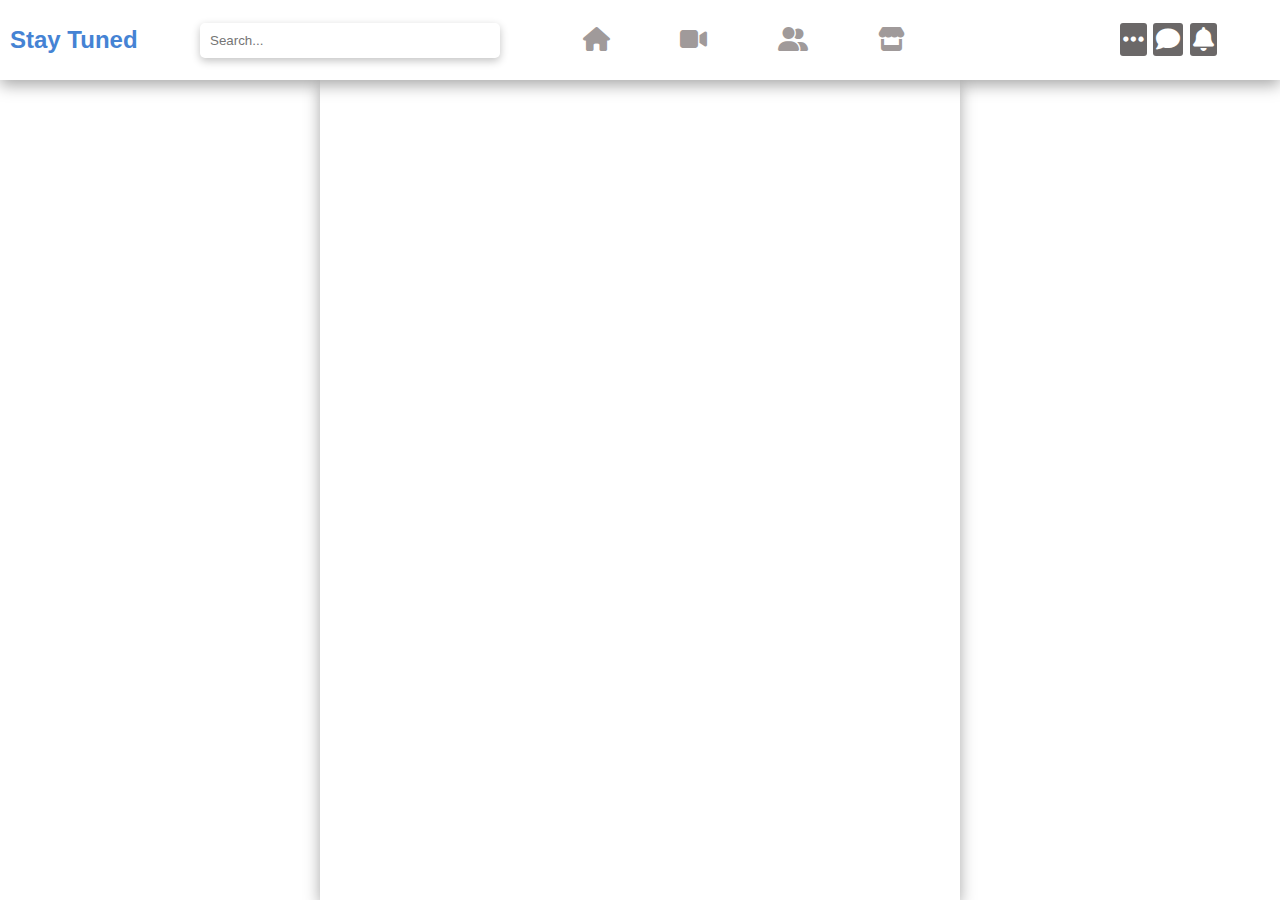
<file: index.html>
<!DOCTYPE html>
<html lang="en">
<head>
    <meta charset="UTF-8">
    <meta http-equiv="X-UA-Compatible" content="IE=edge">
    <meta name="viewport" content="width=device-width, initial-scale=1.0">
    <link rel="stylesheet" href="https://cdnjs.cloudflare.com/ajax/libs/font-awesome/6.7.2/css/all.min.css" integrity="sha512-Evv84Mr4kqVGRNSgIGL/F/aIDqQb7xQ2vcrdIwxfjThSH8CSR7PBEakCr51Ck+w+/U6swU2Im1vVX0SVk9ABhg==" crossorigin="anonymous" referrerpolicy="no-referrer" />
    <linK rel="stylesheet" href="./css/index.css">
    <title>Stay Tuned</title>
</head>
<body>
    <div class="container">
        <navbar>
            <h2>Stay Tuned</h2>
            <input type="search" placeholder="Search...">
            <div class="navbarIcon">
                <span><i class="fa fa-house"></i></span>
                <span><i class="fa fa-video"></i></span>
                <span><i class="fa fa-user-group"></i></span>
                <span><i class="fa fa-store"></i></span>
            </div>

            <div class="navbarProfile">
                <span><i class="fa-solid fa-ellipsis"></i></span>
                <span><i class="fa-solid fa-comment"></i></span>
                <span><i class="fa fa-bell"></i></span>
            </div>
        </navbar>
        <leftbar></leftbar>
        <rightbar></rightbar>
        <content></content>
    </div>
</body>
</html>
</file>
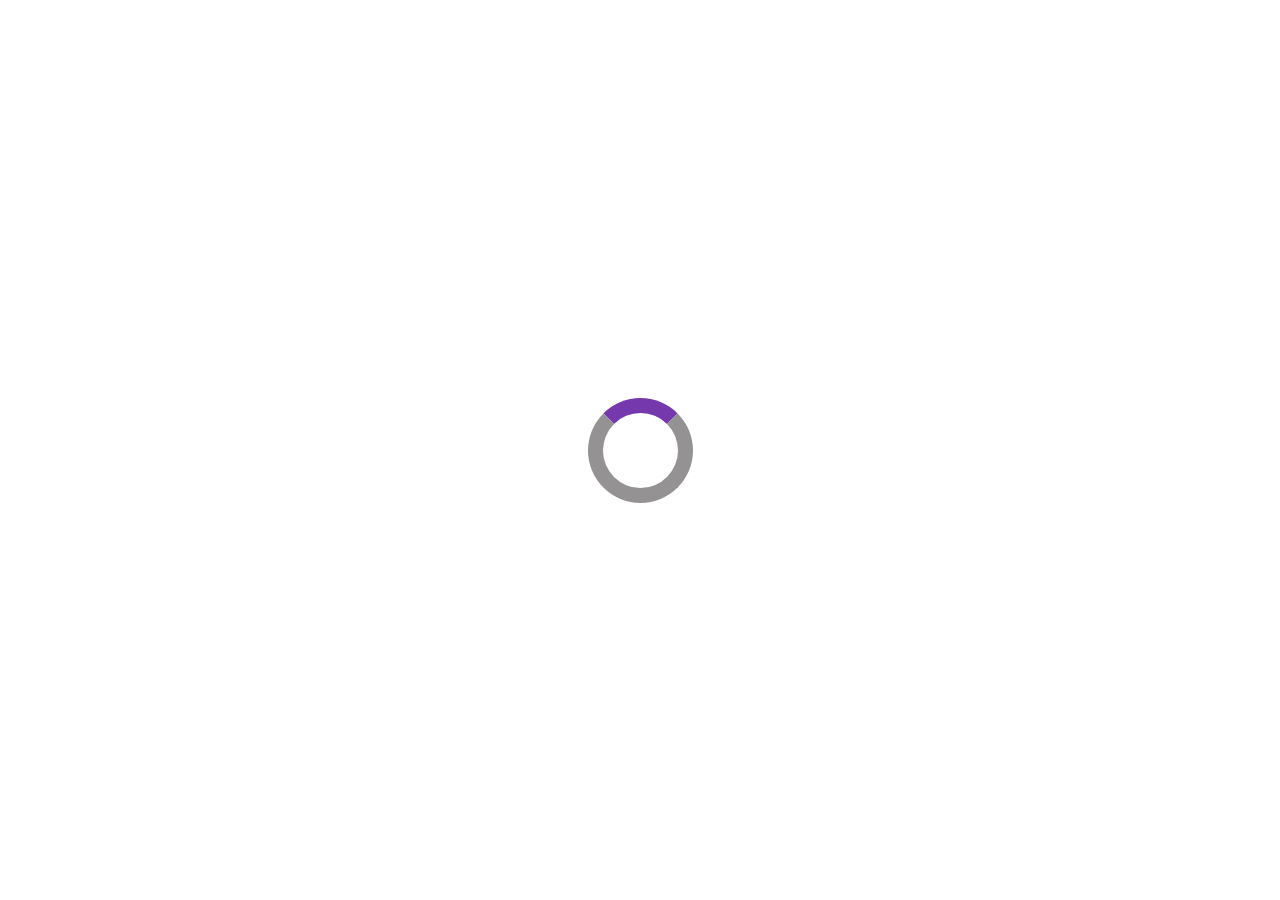
<file: loading.html>
<!DOCTYPE html>
<html lang="en">
<head>
    <meta charset="UTF-8">
    <meta name="viewport" content="width=device-width, initial-scale=1.0">
    <link rel="stylesheet" href="css/index.css"/>
    <title>Document</title>
</head>
<body>
    <div class="loader"></div>

 <style>
    .loader{
    position: absolute;
    top: 0;
    left: 0;
    width: 100vw;
    height: 100vh;
    display: flex;
    justify-content: center;
    align-items: center;
    background-color: white;
    transition: opacity 0.75s, visibility 0.75s;
    z-index: 100;
}
.loader-hidden{
    opacity: 0;
    visibility: hidden;
}
.loader::after{
    content: "";
    width: 75px;
    height: 75px;
    border:15px solid rgb(148, 146, 146);
    border-top-color: rgb(117, 56, 173);
    border-radius: 50%;
    animation: loading 0.75s ease infinite;
}
@keyframes loading {
    /* from{
        transform:rotate(0turn);
    }
    top{
        transform:rotate(1turn);
    } */
    0% { transform: rotate(0deg); }
    100% { transform: rotate(360deg); }
}

 </style>
</body>
</html>
</file>
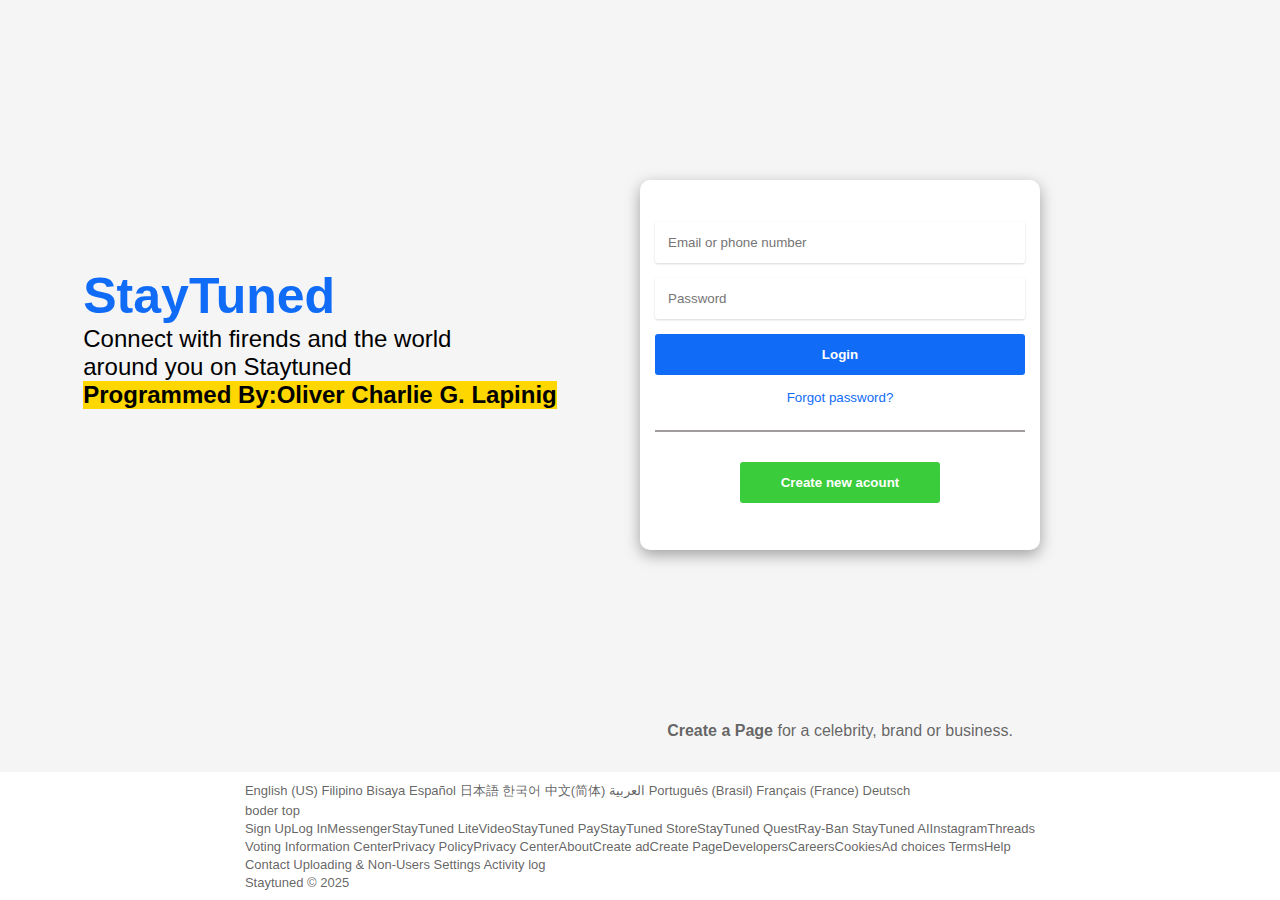
<file: login.html>
<!DOCTYPE html>
<html lang="en">
<head>
    <meta charset="UTF-8">
    <meta name="viewport" content="width=device-width, initial-scale=1.0">
    <link rel="stylesheet" href="/css/login.css">
    <title>Login</title>
</head>
<body>
    <div class="loginContainer">

        <div class="titleContent">
            <div class="titleDiv">
                <h1>StayTuned</h1>
                <p>Connect with firends and the world</p>
                <p>around you on Staytuned</p>
                <p style='background-color: gold;'><strong>Programmed By:Oliver Charlie G. Lapinig</strong></p>
            </div>
          

        </div>
        <div class="loginContent">
            <form>
                <input type="text" name="" placeholder="Email or phone number"/>
                <input type="password" name="" placeholder="Password"/>
                <button id="btnLogin">Login</button>
                <a href="#">Forgot password?</a>
                <span class="borderTop"></span>
                <button id="btnCreateAcount">Create new acount</button>
            </form>
             <p class="createpPageparagraph"><strong>Create a Page</strong> for a celebrity, brand or business.</p>
        </div>
        <div class="footerContent">
            <div class="footerText">
            <p>    English (US)
                Filipino
                Bisaya
                Español
                日本語
                한국어
                中文(简体)
                العربية
                Português (Brasil)
                Français (France)
                Deutsch
            </p>
            <span>boder top</span>
            <p>Sign UpLog InMessengerStayTuned LiteVideoStayTuned PayStayTuned  StoreStayTuned  QuestRay-Ban StayTuned  AIInstagramThreads</p>
            <p>Voting Information CenterPrivacy PolicyPrivacy CenterAboutCreate adCreate PageDevelopersCareersCookiesAd choices TermsHelp</p>
            <p>Contact Uploading & Non-Users Settings Activity log</p>
            <p>Staytuned © 2025</p>
          </div>
        </div>
    </div>
</body>
</html>
<style>
   
</style>
</file>
<file: css/index.css>
*{
    padding: 0;
    margin: 0;
    font-family: Arial, Helvetica, sans-serif;
    box-sizing: border-box;
}

body{
background-color: whitesmoke;
}

.container{
    display: grid;
    grid-template-columns: 1fr 2fr 1fr;
    grid-template-rows: 80px 2fr;
    grid-auto-flow: dense;

    grid-template-areas: "navbar navbar navbar"
                         "leftbar content rightbar";

    height: 100vh;
    width: 100%;
}
navbar{
    background-color: white;
    grid-area: navbar;
    width: 100%;

    box-shadow: rgba(0, 0, 0, 0.35) 0px 5px 15px;
    display: flex;
    justify-content:space-between;
    align-items: center;

    position: relative;
}
navbar >h2 {
    margin-left: 10px;
    color: rgb(69, 131, 212);
}
navbar >input{
    position: absolute;
    left: 200px;
    padding: 10px;
    width: 300px;
    border: none;
    cursor: pointer;
    border-radius: 5px 5px;
    background-color: white;
    box-shadow: rgba(0, 0, 0, 0.24) 0px 3px 8px;
    transition: 0.5s;
}
navbar >input:hover{
    border-bottom: 1px solid black;
}
navbar .navbarIcon{
    position: absolute;
    left: 550px;
}

navbar .navbarProfile{
    position: absolute;
    margin: 30px;
    padding: 3px;
    font-size: x-large;
    cursor: pointer;
    transition: 0.8s;
    right: 30px;
}
.navbarProfile >span {
    color: white;
    background-color: rgb(107, 104, 104);
    padding: 3px;
    border-radius: 3px;
    transition: 0.5s;
}
.navbarProfile >span:hover{
    background-color:red ;
}
.navbarIcon >span{
    margin: 30px;
    color: rgb(160, 154, 154);
    padding: 3px;
    font-size:x-large;
    cursor: pointer;
    transition: 0.8s;
}
.navbarIcon >span:hover{
    color: white;
    background-color: rgb(107, 104, 104);
    box-shadow: rgba(0, 0, 0, 0.24) 0px 3px 8px;
    padding: 3px;
    border-radius: 3px;

}



leftbar{
    background-color: white;
    grid-area: leftbar;

    box-shadow: rgba(0, 0, 0, 0.35) 0px 5px 15px;
}
rightbar{
    background-color: white;
    grid-area: rightbar;

    box-shadow: rgba(0, 0, 0, 0.35) 0px 5px 15px;
}
content{
    background-color: white;
    grid-area: content;

    box-shadow: rgba(0, 0, 0, 0.35) 0px 5px 15px;
}
</file>
<file: css/login.css>
*{
    margin: 0;
    padding: 0;
    box-sizing: border-box;
    font-family: Arial, Helvetica, sans-serif;
}
.loginContainer{
    display: grid;
    grid-template-columns: 1fr 1fr;
    grid-template-rows:3fr 1fr;

    grid-template-areas: "titleContent loginContent"
                         "footerContent";

height: 100vh;
width: 100%;
background-color: whitesmoke;

position: relative;
}
.titleContent{
    display: flex;
    flex-direction: column;
    justify-content: center;
    align-items: center;
    text-align: start;
}
.titleContent .titleDiv{
    display: flex;
    flex-direction: column;
    justify-content: center;
    align-items: flex-start;
}
.titleDiv >h1{
    color: rgb(16, 108, 247);
    font-weight:bold;
    font-size:50px;
}
.titleDiv > p{
    font-size: 1.5rem;
    text-align:start;
}
.loginContent{
    display: flex;
    flex-direction: column;
    justify-content: center;
    align-items: center;
    background-color: white;
    width: 400px;
    height: 370px;
    border-radius:10px 10px;
    margin-top: 180px;
    box-shadow: rgba(0, 0, 0, 0.35) 0px 5px 15px; 

}
.loginContent > form{
    display: flex;
    flex-direction: column;
    justify-content: center;
    align-items: center;
    width: 100%;
    gap: 15px;
 
}
form > input{
    padding: 13px;
    width: 370px;
    border-radius:3px;
    border: none;
    /* border: 0.1px solid rgb(167, 163, 163); */
    box-shadow: rgba(0, 0, 0, 0.1) 0px 1px 3px 0px, rgba(0, 0, 0, 0.06) 0px 1px 2px 0px;
    cursor: pointer;
}
form > button{
    padding: 13px;
    width: 370px;
    border-radius:3px;
    border: none;
    cursor: pointer;
}
form #btnLogin{
    background-color: rgb(16, 108, 247);
    color: white;
    font-weight: bold;
}
form > a{
    color: rgb(16, 108, 247);
    font-size: smaller;
    text-decoration: none;
    cursor: pointer;
    transition: 0.5s;
}
form > a:hover{
    text-decoration: underline;

}
form .borderTop{
    background-color: rgba(153, 148, 148, 0.918);
    width: 370px;
    padding: 1px;
    margin: 10px;
}
form #btnCreateAcount{
    background-color: rgba(28, 196, 28, 0.863);
    color: white;
    width: 200px;
    margin:5px 5px;
    font-weight: bold;
    transition: 0.5s;
}
form #btnCreateAcount:hover{
    background-color: rgba(23, 150, 23, 0.863);
    font-weight: bold;
}
.createpPageparagraph{
    position: absolute;
    bottom: 320px;
    color: rgba(99, 98, 98, 0.993);
}
.footerContent{
    display: flex;
    flex-direction: column;
    justify-content: center;
    gap: 10px;
   align-items: center;
    background-color: white;
    width: 100%;
    position: absolute;
    bottom: 0;
    padding: 30px;
    font-size: small;
    text-align: start;
    color: rgba(99, 98, 98, 0.993);
}
.footerContent .footerText{
    display: flex;
    flex-direction: column;
    justify-content: center;
    align-items:flex-start;
    gap: 3px;
}



 /* Large devices (laptops/desktops, 992px and up) */
@media(max-width: 992px) and (min-width:500px) {
    .loginContainer {
       
    }
    .titleContent{
        display: flex;
        flex-direction: column;
        justify-content:flex-start;
        align-items:center;
        text-align: start;

        margin-top: 100px;
    }
    .loginContent{
        margin-top: 50px;
    }
}
.createpPageparagraph{
    position: absolute;
    bottom: 160px;
   
}
.footerContent{
    gap: 5px;
    padding: 10px;
}


@media (max-width: 499px) and (min-width: 320px){



}

/*==========================================================  EXAMPLE SIZES SCREEN   ================================*/
@media(max-width: 1200px) and (min-width:500px) {
}


@media (max-width: 499px) and (min-width: 320px){



}

 /* Extra small devices (phones, 600px and down) */
 @media only screen and (max-width: 600px) {}

 /* Small devices (portrait tablets and large phones, 600px and up) */
 @media only screen and (min-width: 600px) {}
 
 /* Medium devices (landscape tablets, 768px and up) */
 @media only screen and (min-width: 768px) {}
 
 /* Large devices (laptops/desktops, 992px and up) */
 @media only screen and (min-width: 992px) {}
 
 /* Extra large devices (large laptops and desktops, 1200px and up) */
 @media only screen and (min-width: 1200px) {}
</file>
